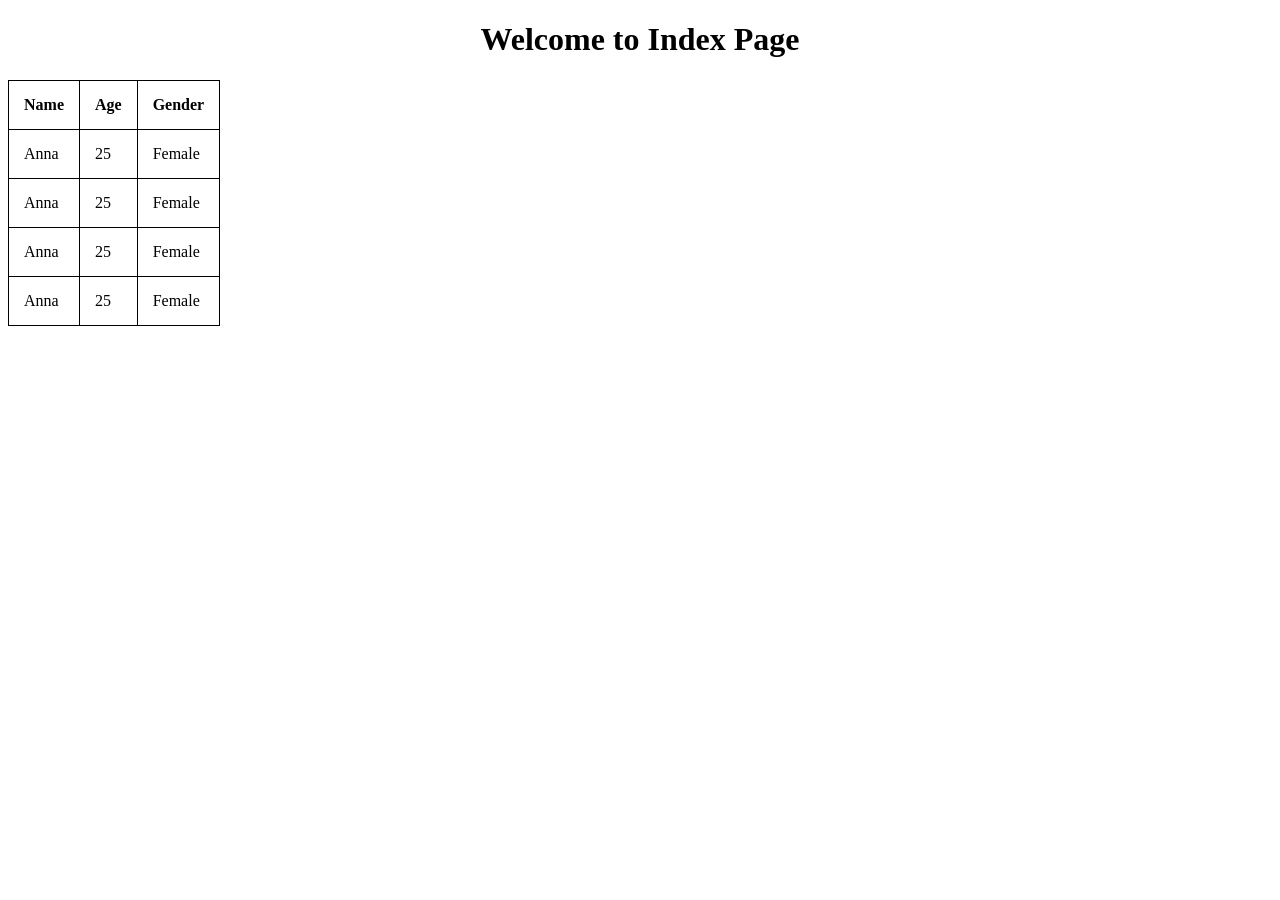
<file: templates/main/index.html>
<!DOCTYPE html>
<html lang="en">
<head>
    <meta charset="UTF-8">
    <meta http-equiv="X-UA-Compatible" content="IE=edge">
    <meta name="viewport" content="width=device-width, initial-scale=1.0">
    <title>Index Page</title>
    <style>
        table, th, td {
            border: 1px solid;
            border-collapse: collapse;
            padding: 15px;
        }
    </style>
</head>
<body>
    <h1 style="text-align: center;">Welcome to Index Page</h1>
    <table>
        <thead>
            <tr>
                <th>Name</th>
                <th>Age</th>
                <th>Gender</th>
            </tr>
        </thead>
        <tbody>
            <tr>
                <td>Anna</td>
                <td>25</td>
                <td>Female</td>
            </tr>
            <tr>
                <td>Anna</td>
                <td>25</td>
                <td>Female</td>
            </tr>
            <tr>
                <td>Anna</td>
                <td>25</td>
                <td>Female</td>
            </tr>
            <tr>
                <td>Anna</td>
                <td>25</td>
                <td>Female</td>
            </tr>
        </tbody>
    </table>
</body>
</html>
</file>
